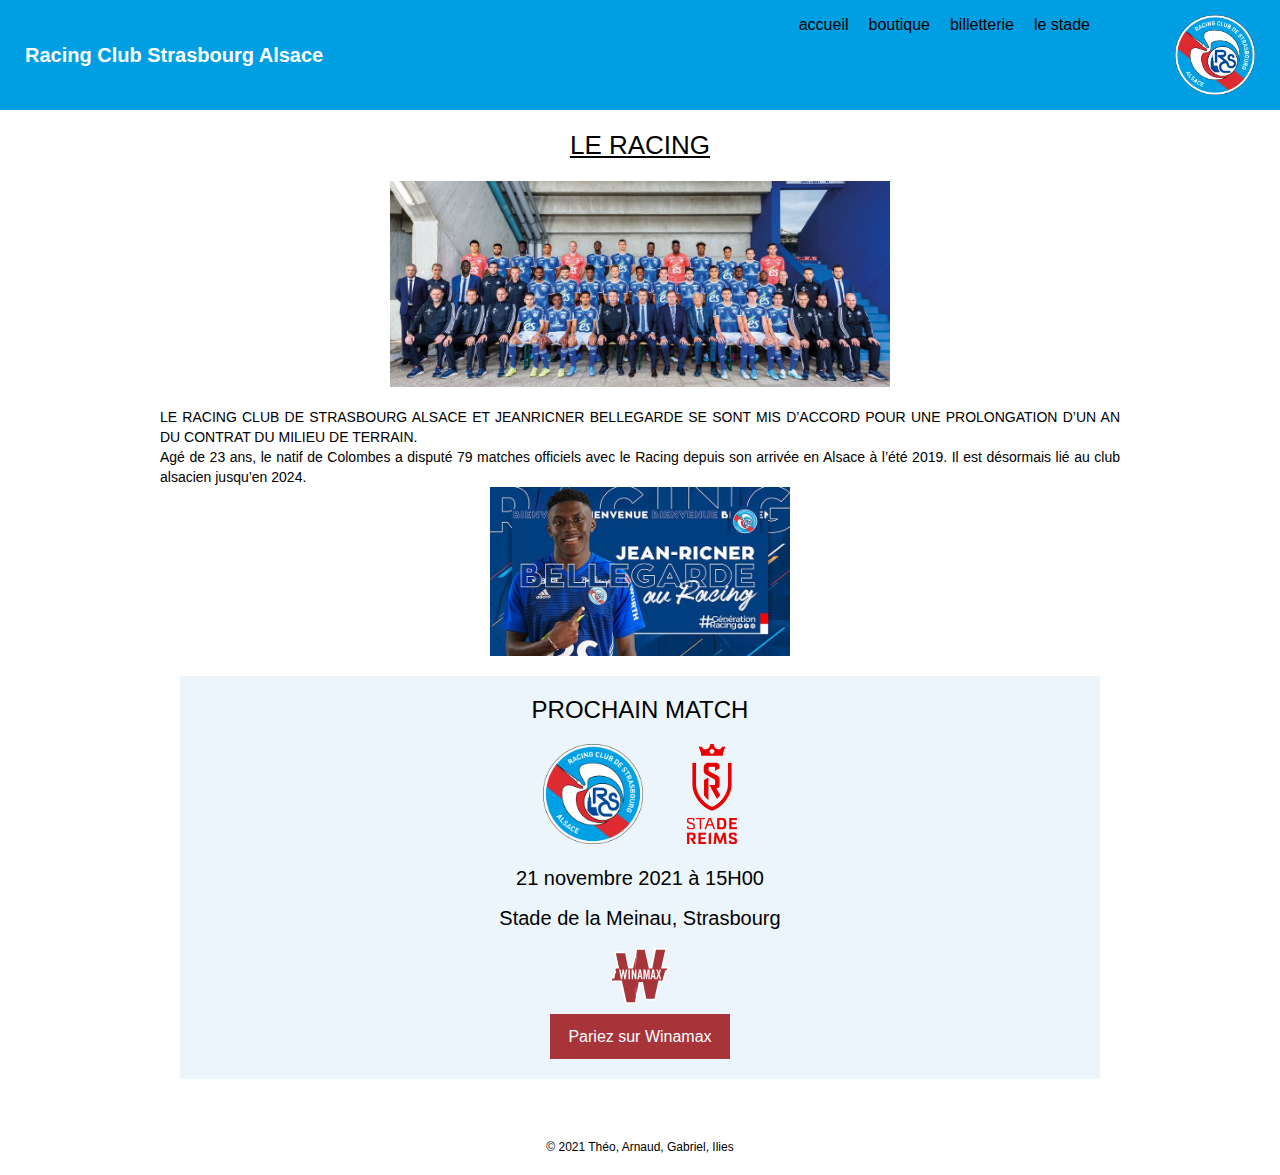
<file: index.html>
<!DOCTYPE html>
<html lang="en">
<head>
	<meta charset="UTF-8">
	<title>RCSA - Racing Club de Strasbourg Alsace</title>
	<meta name="viewport" content="width=device-width,initial-scale=1">
	<link rel="stylesheet" href="style.css">
	<link rel="icon" type="image/png" sizes="32x32" href="favicon-32x32.png">
</head>

<body>

	<header>
		<div class="title">Racing Club Strasbourg Alsace</div>
		<a href="index.html"><img src="rcsa.png" width="80px" /></a>
		<menu>
			<nav>
				<ul>
					<li><a href="index.html">accueil</a></li>
					<li><a href="boutique.html">boutique</a></li>
					<li><a href="billetterie.html">billetterie</a></li>
					<li><a href="lestade.html">le stade</a></li>
				</ul>
			</nav>	
		</menu>
	</header>
	
	<div class="clear"></div>

	<section class="page_content">
	<article>
		<h1>Le Racing</h1>
		<p><img src="equipe.jpg" width="500px" /></p>
		<p>LE RACING CLUB DE STRASBOURG ALSACE ET JEANRICNER BELLEGARDE SE SONT MIS D’ACCORD POUR UNE PROLONGATION D’UN AN DU CONTRAT DU MILIEU DE TERRAIN.<br/>
Agé de 23 ans, le natif de Colombes a disputé 79 matches officiels avec le Racing depuis son arrivée en Alsace à l’été 2019. Il est désormais lié au club alsacien jusqu’en 2024.<img src="jrb.jpg" width="300px" /></p>

		<div class="prochain-match">
			<h2>Prochain match</h2>
			<div class="equipes">
				<a href="billetterie.html">
					<div><img src="rcsa.png" height="100px;" /></div>
					<div><img src="reims-logo.png" height="100px;"></div>
				</a>
			</div>
		
			<div class="info">
				<p class="date">21 novembre 2021 à 15H00</p>
				<p class="date">Stade de la Meinau, Strasbourg</p>
			</div>

			<div class="clear"></div>

			<div class="winamax">
				<a href="https://www.winamax.fr/paris-sportifs/match/27884962" target="_blank">
					<img src="winamax.svg" width="60px">
				</a>
				<a href="https://www.winamax.fr/paris-sportifs/match/27884962" target="_blank" class="btn_winamax">Pariez sur Winamax</a>
			</div>
		</div>
	
	</article>
	</section>
	
	<footer>
	<div class="footer">
        <div class="copy">&copy; 2021 Théo, Arnaud, Gabriel, Ilies</div>
		<div class="links"></div>
	</div>
    </footer>
    
</body>
</html>
</file>
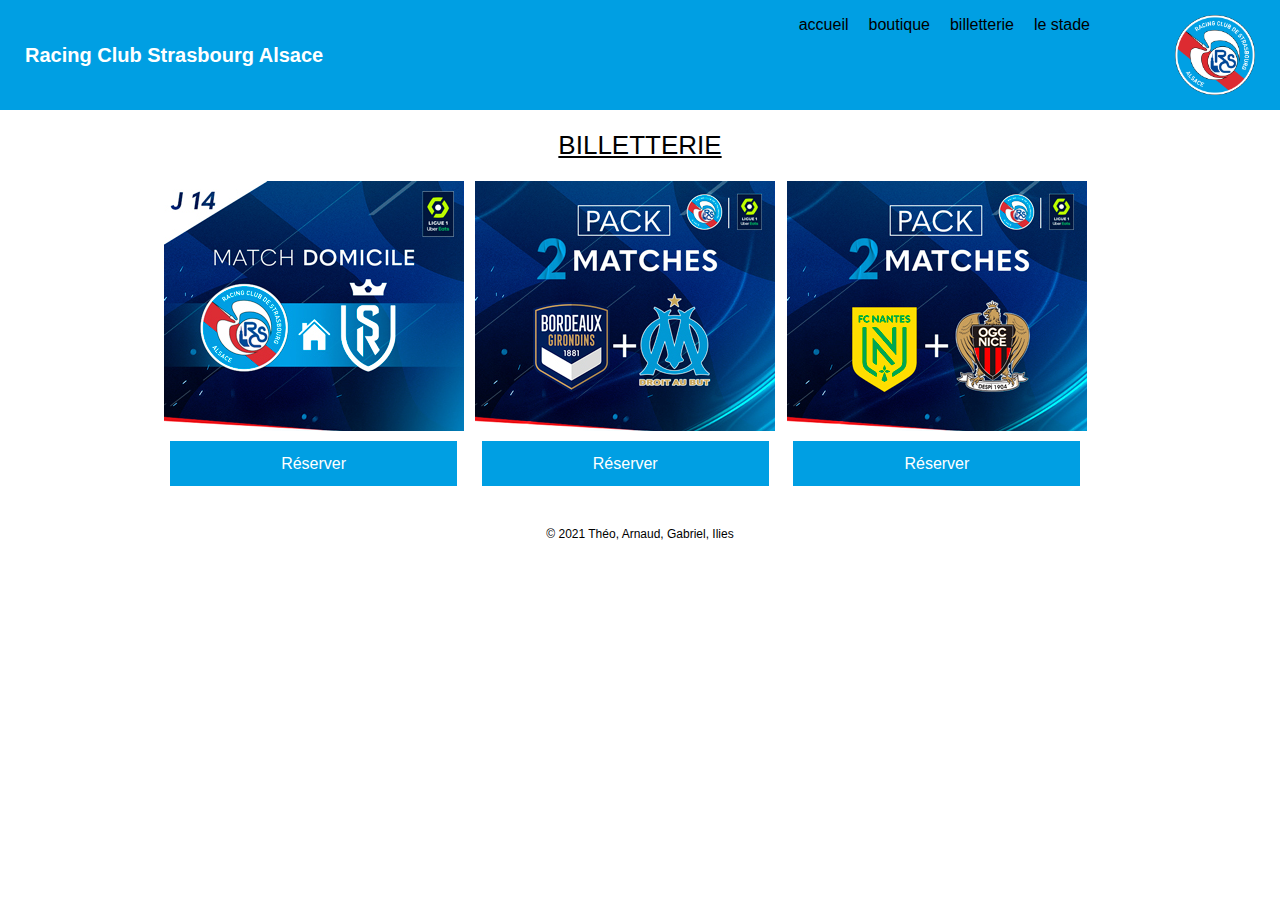
<file: billetterie.html>
<!DOCTYPE html>
<html lang="en">
<head>
	<meta charset="UTF-8">
	<title>RCSA - Billeterie</title>
	<meta name="viewport" content="width=device-width,initial-scale=1">
	<link rel="stylesheet" href="style.css">
	<link rel="icon" type="image/png" sizes="32x32" href="favicon-32x32.png">
</head>

<body>

	<header>
		<div class="title">Racing Club Strasbourg Alsace</div>
		<a href="index.html"><img src="rcsa.png" width="80px" /></a>
		<menu>
			<nav>
				<ul>
					<li><a href="index.html">accueil</a></li>
					<li><a href="boutique.html">boutique</a></li>
					<li><a href="billetterie.html">billetterie</a></li>
					<li><a href="lestade.html">le stade</a></li>
				</ul>
			</nav>	
		</menu>
	</header>
	
	<div class="clear"></div>

	<section class="page_content">
	<article>
	<h1>Billetterie</h1>
  
    <div class="billeterie">
      <div class="billet">
        <img src="reims.jpg" />
        <a href="https://paypal.com">Réserver</a>
      </div>
      <div class="billet">
        <img src="pack1.jpg" />
        <a href="https://paypal.com">Réserver</a>
      </div>
      <div class="billet">
        <img src="pack2.jpg" />
        <a href="https://paypal.com">Réserver</a>
      </div>
    </div>
	</article>
	</section>
	
	<footer>
	<div class="footer">
        <div class="copy"> &copy; 2021 Théo, Arnaud, Gabriel, Ilies</div>
		<div class="links"></div>
	</div>
    </footer>
    
</body>
</html>
</file>
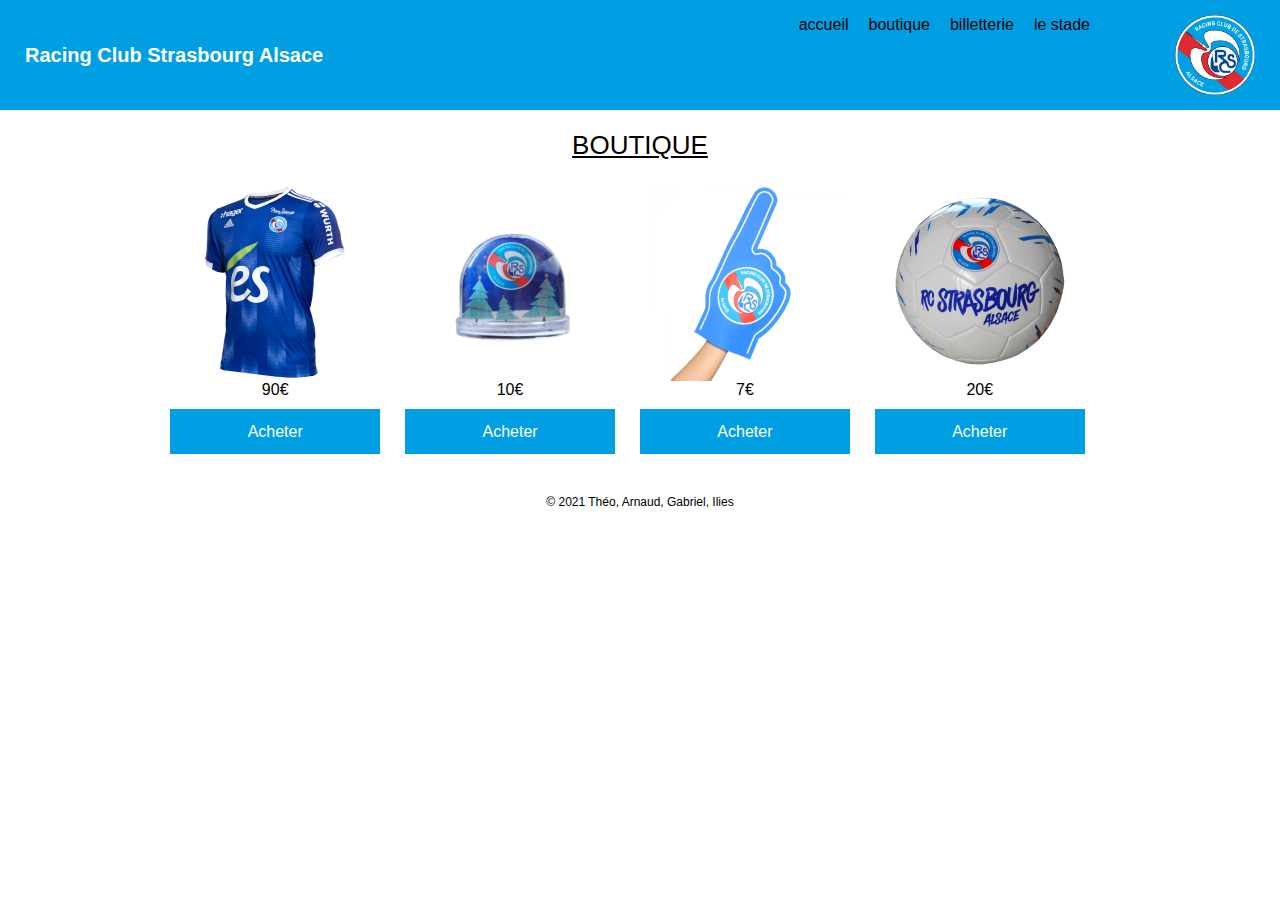
<file: boutique.html>
<!DOCTYPE html>
<html lang="en">
<head>
	<meta charset="UTF-8">
	<title>RCSA - Boutique</title>
	<meta name="viewport" content="width=device-width,initial-scale=1">
	<link rel="stylesheet" href="style.css">
	<link rel="icon" type="image/png" sizes="32x32" href="favicon-32x32.png">
</head>

<body>

	<header>
		<div class="title">Racing Club Strasbourg Alsace</div>
		<a href="index.html"><img src="rcsa.png" width="80px" /></a>
		<menu>
			<nav>
				<ul>
					<li><a href="index.html">accueil</a></li>
					<li><a href="boutique.html">boutique</a></li>
					<li><a href="billetterie.html">billetterie</a></li>
					<li><a href="lestade.html">le stade</a></li>
				</ul>
			</nav>	
		</menu>
	</header>
	
	<div class="clear"></div>

	<section class="page_content">
	<article>
	<h1>Boutique</h1>
  
    <div class="boutique">
      <div class="produit">
        <img src="maillot.png" width="200px;" />
        <div class="prix">90€</div>
        <a href="https://paypal.com">Acheter</a>
      </div>
      <div class="produit">
        <img src="boule.png" width="200px;" />
        <div class="prix">10€</div>
        <a href="https://paypal.com">Acheter</a>
      </div>
      <div class="produit">
        <img src="gant.png" width="200px;" />
        <div class="prix">7€</div>
        <a href="https://paypal.com">Acheter</a>
      </div>
      <div class="produit">
        <img src="ballon.png" width="200px;" />
        <div class="prix">20€</div>
        <a href="https://paypal.com">Acheter</a>
      </div>
    </div>
	</article>
	</section>
	
	<footer>
	<div class="footer">
        <div class="copy"> &copy; 2021 Théo, Arnaud, Gabriel, Ilies</div>
		<div class="links"></div>
	</div>
    </footer>
    
</body>
</html>
</file>
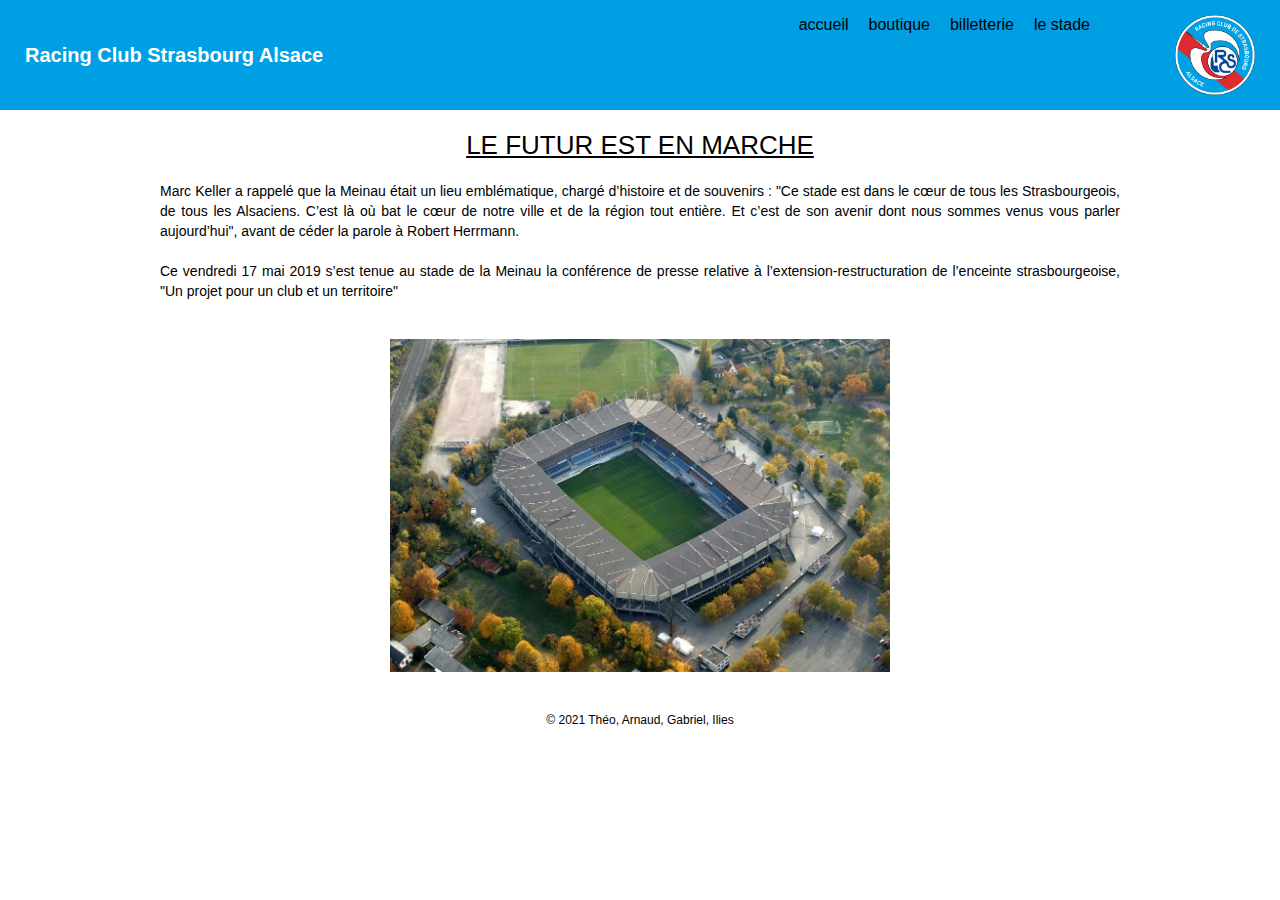
<file: lestade.html>
<!DOCTYPE html>
<html lang="en">
<head>
	<meta charset="UTF-8">
	<title>RCSA - Le stade</title>
	<meta name="viewport" content="width=device-width,initial-scale=1">
	<link rel="stylesheet" href="style.css">
	<link rel="icon" type="image/png" sizes="32x32" href="favicon-32x32.png">
</head>

<body>

	<header>
		<div class="title">Racing Club Strasbourg Alsace</div>
		<a href="index.html"><img src="rcsa.png" width="80px" /></a>
		<menu>
			<nav>
				<ul>
					<li><a href="index.html">accueil</a></li>
					<li><a href="boutique.html">boutique</a></li>
					<li><a href="billetterie.html">billetterie</a></li>
					<li><a href="lestade.html">le stade</a></li>
				</ul>
			</nav>	
		</menu>
	</header>
	
	<div class="clear"></div>

	<section class="page_content">
	<article>
		<h1>Le Futur Est En Marche</h1>
		<p>Marc Keller a rappelé que la Meinau était un lieu emblématique, chargé d’histoire et de souvenirs : "Ce stade est dans le cœur de tous les Strasbourgeois, de tous les Alsaciens. C’est là où bat le cœur de notre ville et de la région tout entière. Et c’est de son avenir dont nous sommes venus vous parler aujourd’hui", avant de céder la parole à Robert Herrmann.
		<br /><br />Ce vendredi 17 mai 2019 s’est tenue au stade de la Meinau la conférence de presse relative à l’extension-restructuration de l’enceinte strasbourgeoise, "Un projet pour un club et un territoire"</p>
		<br /><img src="stadercsa.jpg" width="500px"/>
	</article>
	</section>
	
	<footer>
	<div class="footer">
        <div class="copy"> &copy; 2021 Théo, Arnaud, Gabriel, Ilies</div>
		<div class="links"></div>
	</div>
    </footer>
    
</body>
</html>
</file>
<file: style.css>
/* Global */
* { border :0; margin :0; padding :0; outline :0; font-family: Arial, Helvetica, sans-serif;}
html , body { margin :0;}
html , body { height :100%; width :100%}
h1 , h2 , h3 { font-family : 'Arial',cursive; font-weight :normal; text-transform : uppercase;}
h1 {font-size: 26px; margin-bottom: 20px; text-decoration: underline black; text-align: center;}
a {color: blue;}
p {margin-bottom :20px; text-align :justify; font:14px/20px Arial, Helvetica, sans-serif;}
.clear { float :none !important; clear :both;}

/* Header */
header {background-color: #009fe3; height: 100px; padding: 5px;}
header div {float: left; color: white; height: 100%;}
header img {float: right; margin-right: 20px; margin-top: 10px;}
header .title {font-size: 20px; font-weight: bold; vertical-align: middle; line-height: 100px; margin-left: 20px;	}

/* Menu */
menu {margin-left :auto; margin-right :auto; width :960px;}
nav {float :right; position :relative; margin: 10px 30px 0 0;}
nav ul {list-style-type: none; display :block;}
nav ul li {float: left; text-align: center; margin-left: 20px; line-height :20px;}
nav a {color: black; text-decoration: none;}
nav a:hover {color: blue; text-decoration: underline;}

/* Contenu */
.page_content {padding: 20px; display: block; height:auto; }
article { margin :auto; max-width :960px; height:auto; }
article img {text-align:center; margin:auto; display:flex;}

/* Footer */
footer { padding: 20px 0; font:12px/16px Arial, Helvetica, sans-serif;}
.footer { margin :auto; max-width :960px;}
.copy {max-width :960px; text-align: center;}
.links { display :inline; float :right; margin-right :5px; text-align :right;}

/* Boutique et billetterie */
div.produit, div.billet {display: inline-block; text-align: center; width: 24%;}
div.billet {width: 32%;}
.produit a, .billet a {display: block; color: white; background-color: #009fe3; line-height: 45px; margin: 10px 10px 0 10px; text-decoration:none; text-align: center;}
div.prix {text-align: center;}

/* Prochain match */
.prochain-match {background-color: #ebf5fb; text-align: center; margin:20px; padding: 20px 0 20px 0;}
.prochain-match .equipes {display:block; text-align:center; margin:auto;}
.prochain-match .equipes a {text-decoration: none;}
.prochain-match .equipes div {display: inline-block; margin-top: 20px; padding: 0 20px 0 20px;}
.winamax {width: 200px; margin:auto;}
.btn_winamax {display: block; background-color: #A73439; color: white; line-height: 45px; margin: 10px 10px 0 10px; text-decoration:none; text-align: center;}
.info {margin-top: 20px;}
.info .date {text-align: center; font-size: 20px;}
</file>
